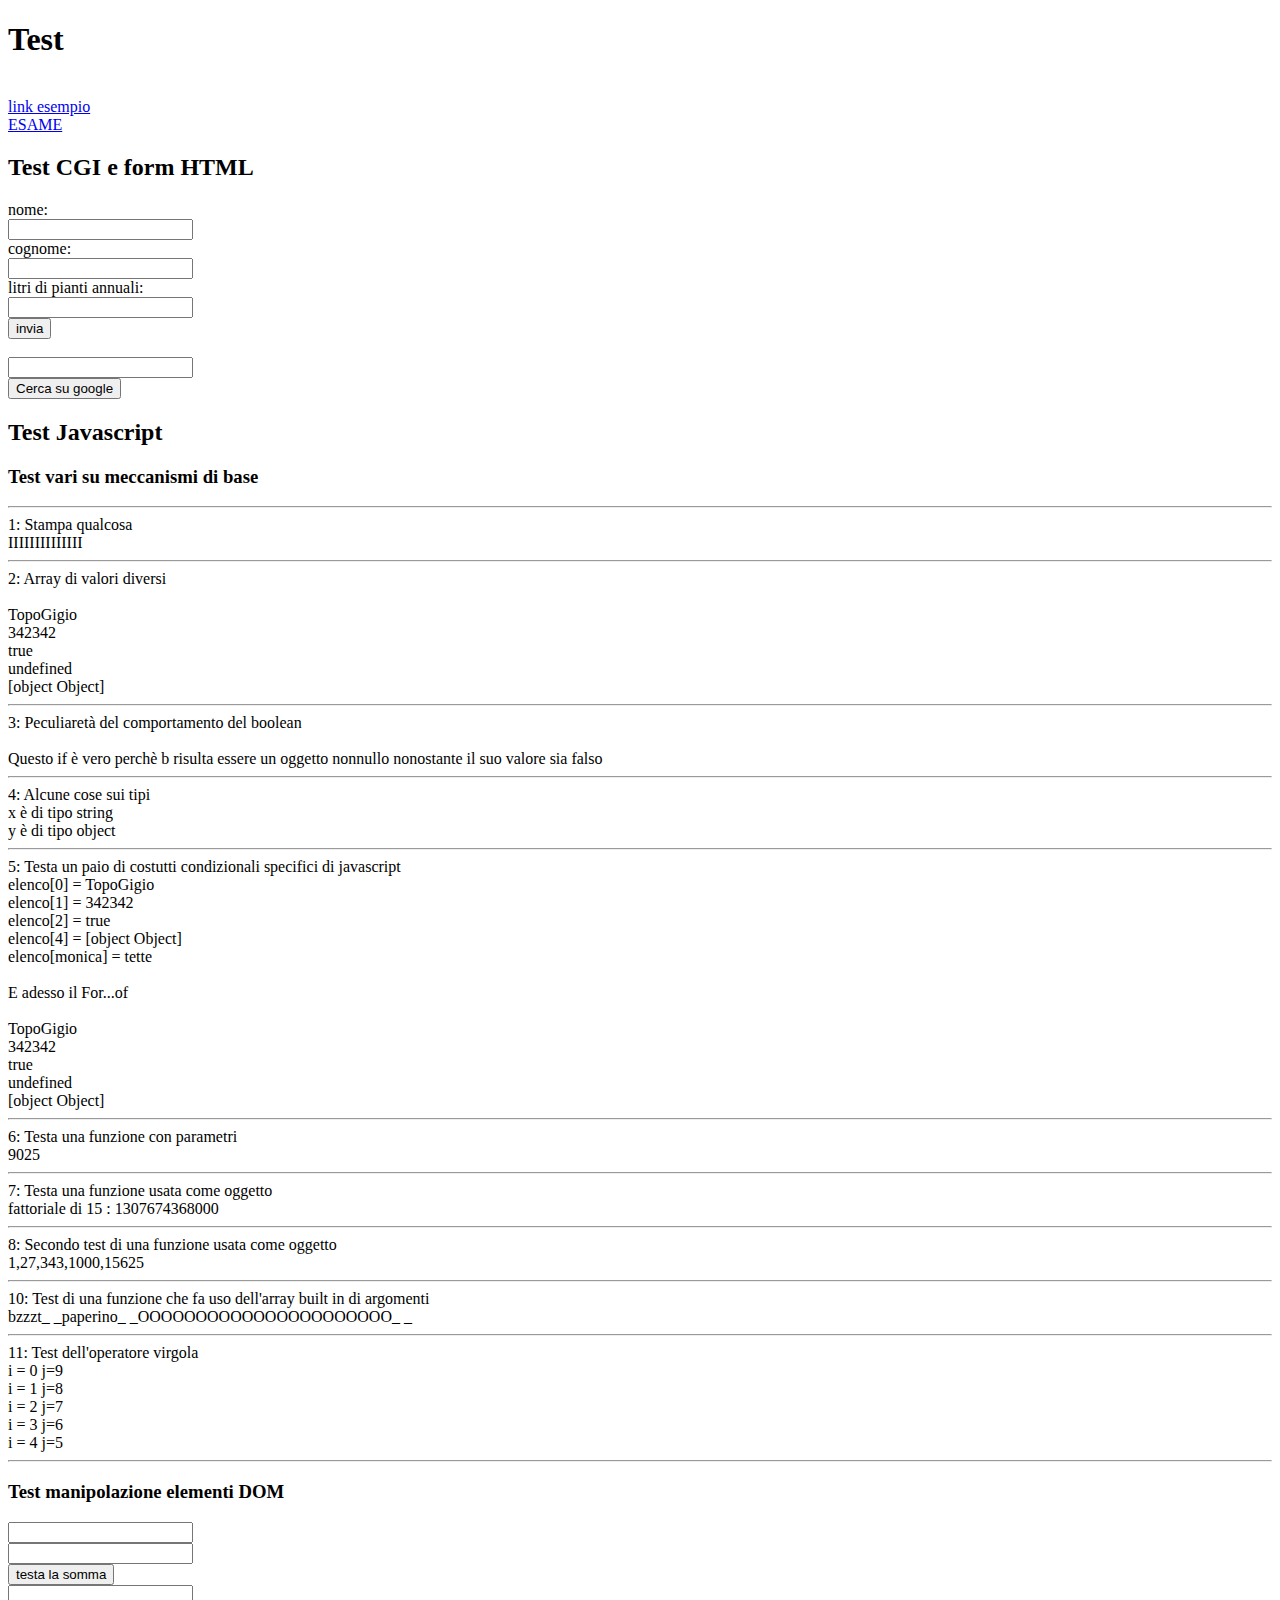
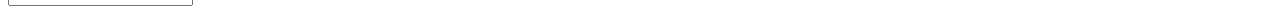
<file: Uni stuff/TecWeb Apache stuffs/index.html>
<!DOCTYPE html>
<html>
	<head>
		<meta http-equiv="Content-Language" content="en,it"/>
		<meta http-equiv="Content-type" content="text/html; charset=unicode"/>
		<title>Prove tecniche TecWeb</title>
		<script src="scripts/first.js"></script>
		<script src="scripts/objects.js"></script>
	</head>
	
	<body>
		<h1>Test</h1>
		<br/>
		<a href="https://www.example.com">link esempio</a><br/>
		<a href="esame/index.html">ESAME</a>
		<br/>
		<h2>Test CGI e form HTML </h2>
			<form action="/cgi-bin/cgitest.cgi" method="GET">
				<label for="nome">nome:</label><br/>
				<input type="text" name="nome"><br/>
				<label for="cognome">cognome:</label><br/>
				<input type="text" name="cognome"><br/>
				<label for="litri">litri di pianti annuali:</label><br/>
				<input type="text" name="litri"><br/>
				<input type="submit" value="invia">
			</form>
			<br>
			<form action="https://www.google.com/search?q=keyword" method="get">
				<input type="text" name="q" id="keyword"><br/>
				<input type="submit" value="Cerca su google">
			</form>
		<h2>Test Javascript </h2>
			<div id="scriptTest"> 
				<h3>Test vari su meccanismi di base</h3>
					<hr>
					<script>
						document.write("1: Stampa qualcosa<br/>");
						test();
						document.write("<br/><hr>2: Array di valori diversi<br/>");
						arraytest();
						document.write("<br/><hr>3: Peculiaretà  del comportamento del boolean<br/>");
						booleantest();
						document.write("<br/><hr>4: Alcune cose sui tipi<br/>");
						typetest();
						document.write("<br/><hr>5: Testa un paio di costutti condizionali specifici di javascript<br/>");
						testFor();
						document.write("<br/><hr>6: Testa una funzione con parametri<br/>");
						document.write(sq(95));
						document.write("<br/><hr>7: Testa una funzione usata come oggetto<br/>");
						const factorial= function(num){ if(num<2){return num;} else return num*arguments.callee(num-1);};
						var num=15;
						document.write("fattoriale di "+ num +" : "+ factorial(num));
						document.write("<br/><hr>8: Secondo test di una funzione usata come oggetto<br/>");
						let nums=[1,3,7,10,25];
						document.write(transformArray(cube,nums));
						document.write("<br/><hr>10: Test di una funzione che fa uso dell'array built in di argomenti<br/>");
						document.write(CustomConc("_ _","bzzzt","paperino","OOOOOOOOOOOOOOOOOOOOOO"));
						document.write("<br/><hr>11: Test dell'operatore virgola<br/>");
						CommaOpTest();
					</script>
					<hr>
				<h3>Test manipolazione elementi DOM</h3>
					<form name="testsomma">
						<input type="text" name="Op1"><br/>
						<input type="text" name="Op2"><br/>
						<input type="button" value="testa la somma" onClick="TrovaESomma()"><br/>
						<input type="text" name="out"><br/>
					</form>
			</div>
	</body>
</html>
</file>
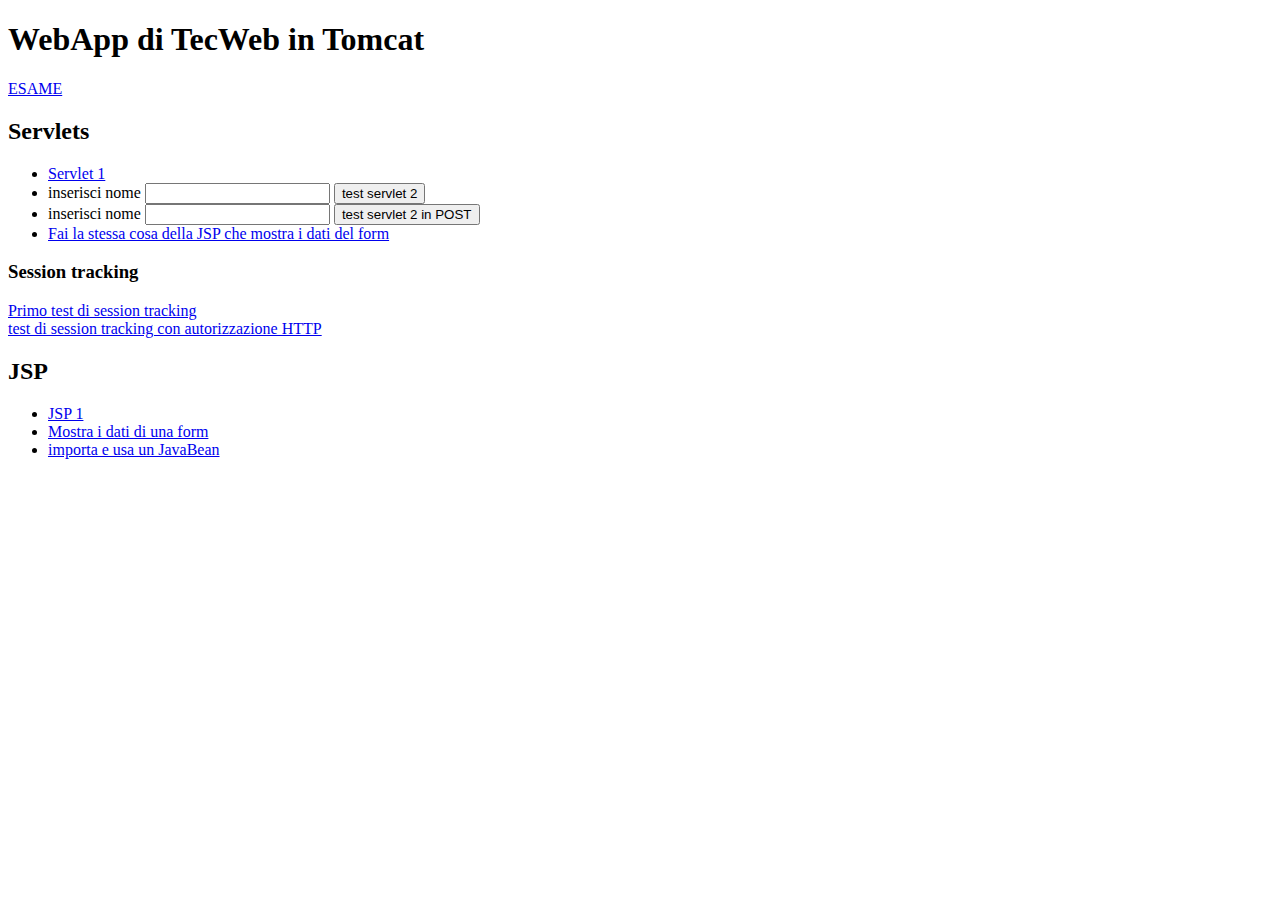
<file: Uni stuff/TecWeb Tomcat webapp/index.html>
<!DOCTYPE HTML >
<html>
	<head>
	<meta http-equiv="Content-Language" content="en,it"/>
	<meta http-equiv="Content-type" content="text/html: charset=utf-8"/>
	<title>TecWeb su Tomcat</title>
	</head>
	<body>
	<h1>WebApp di TecWeb in Tomcat</h1>
	<a href="esame/index.html">ESAME</a>
		<div id="servlets">
			<h2>Servlets</h2>
			<ul>
				<li><a href="servlet/First">Servlet 1</a></li>
				<li>
					<form action="servlet/Input" method="GET">
						<label for="firstname"> inserisci nome</label>
						<input type="text" name="firstname"></input>
						<input type="submit" value ="test servlet 2"></input>
					</form>
				</li>
				<li>
					<form action="servlet/Input" method="POST">
						<label for="firstname"> inserisci nome</label>
						<input type="text" name="firstname"></input>
						<input type="submit" value ="test servlet 2 in POST"></input>
					</form>
				</li>
			<li><a href="servlet/DisplayForm">Fai la stessa cosa della JSP che mostra i dati del form</a></li>
			</ul>
			<h3>Session tracking</h3>
			<li><a href="servlet/SessionTracking1">Primo test di session tracking</a></li>
			<li><a href="servlet/SessionTracking2">test di session tracking con autorizzazione HTTP</a></li>
			</div>
			<div id="JSP">
				<h2>JSP</h2>
				<ul>
				<li><a href="jsp/firstJSP.jsp">JSP 1</a></li>
				<li><a href="jsp/DisplayForm.jsp">Mostra i dati di una form</a></li>
				<li><a href="jsp/JavaBeansExample.jsp">importa e usa un JavaBean </a></li>
			</ul>
			<br/>
			</div>
	</body>
</html>
</file>
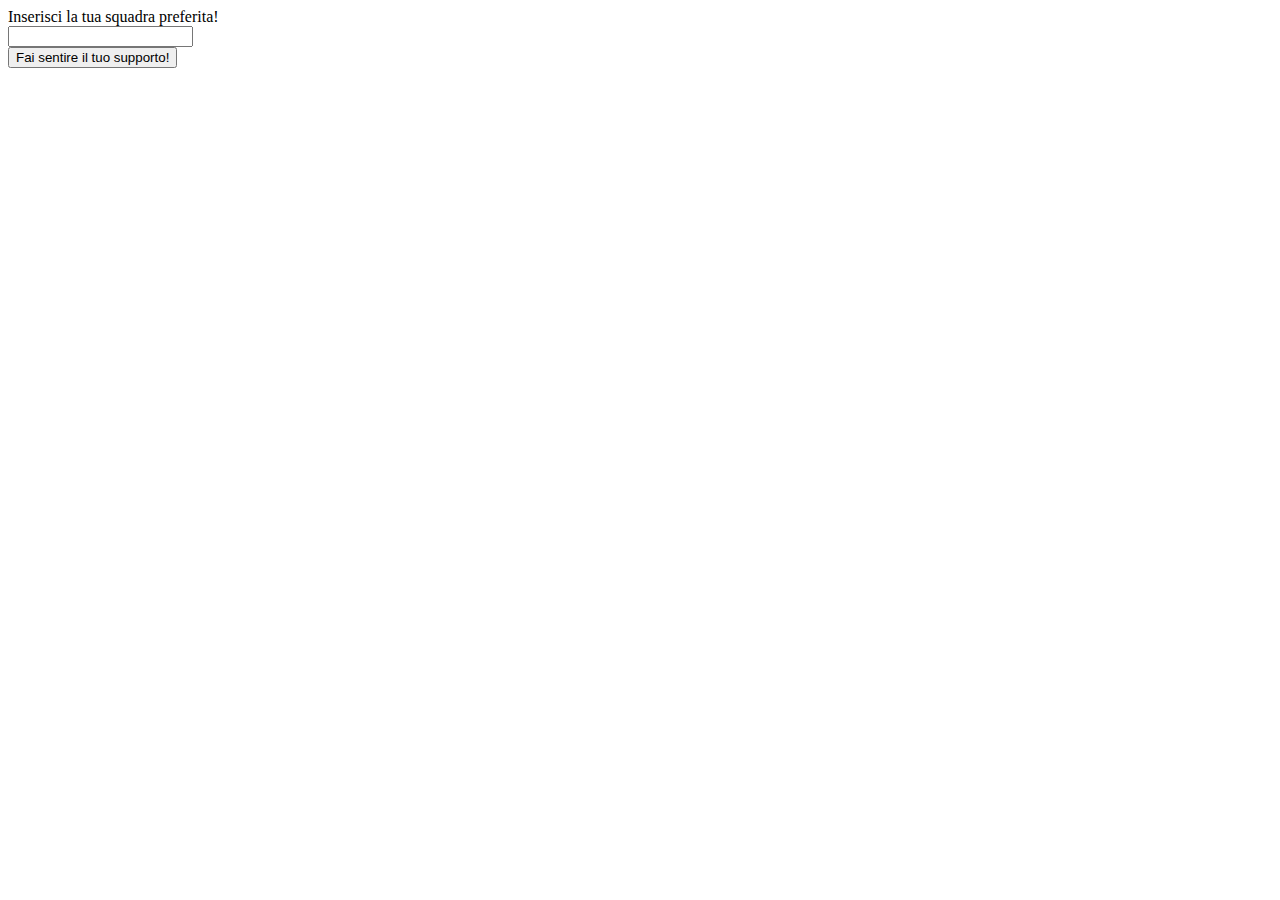
<file: Uni stuff/TecWeb Tomcat webapp/esame/index.html>
<!DOCTYPE html>
<html>
<body>


<form action="../servlet/ServletTifosi" method="POST"> 
<label for="squadra">Inserisci la tua squadra preferita!</label><br/>
<input type="text" name="squadra"></input><br/>
<input type="submit" value="Fai sentire il tuo supporto!"></input>
</form>

</body>
<htnl>
</file>
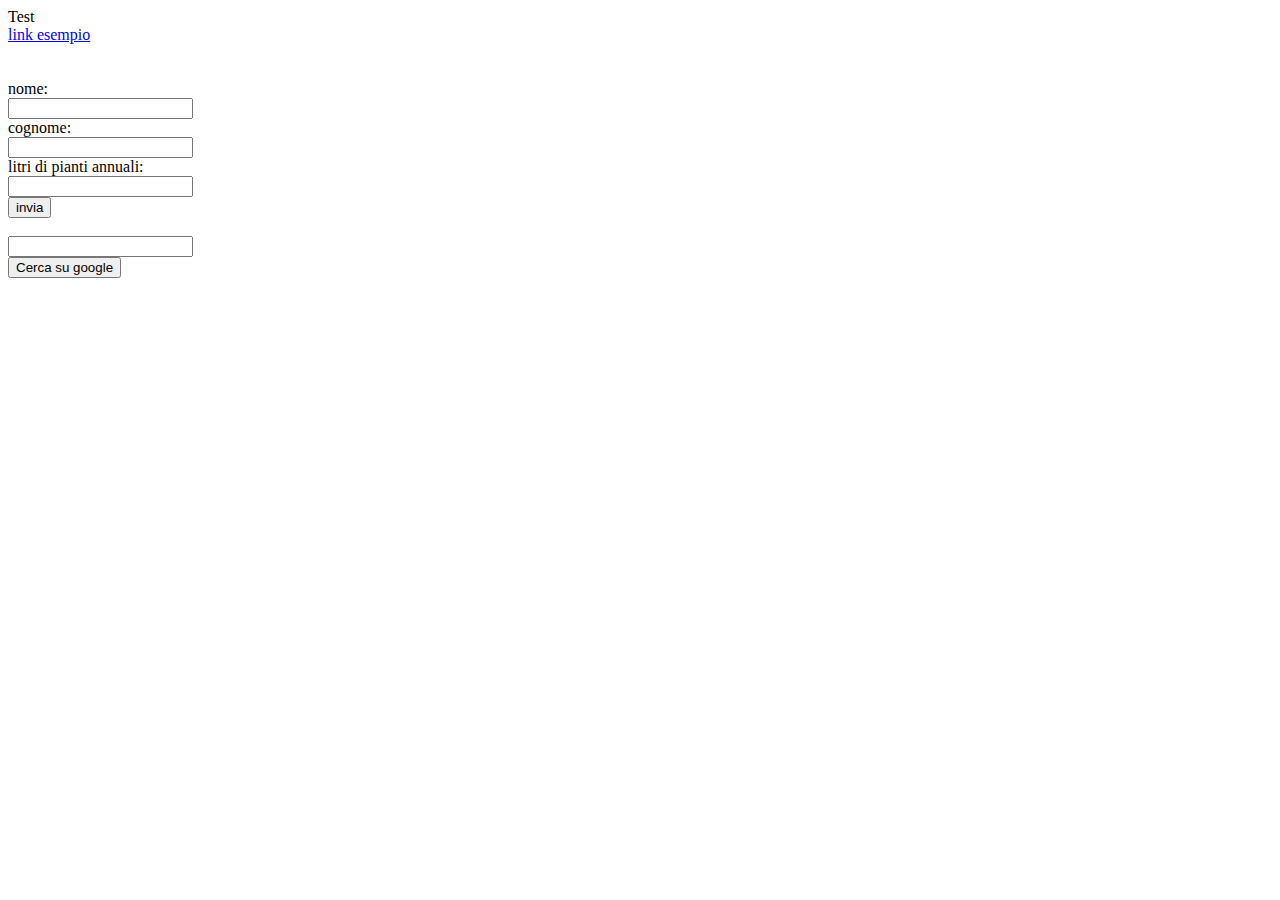
<file: Web/exercises/TecWeb 1/index.html>
<!DOCTYPE html>
<html>
	<head>
	<meta="Content-Language: en,it">
	<meta http-equiv="Content-Type" content="text/html; charset=unicode">
	<title>Prove tecniche TecWeb</title>
	</head>
	
	<body>
	Test
	<br/>
	<a href="https://www.example.com">link esempio<a>
	<br/><br/><br/>
	<form action="/cgi-bin/cgitest.cgi" method="GET">
	<label for="nome">nome:</label><br/>
	<input type="text" name="nome"><br/>
	<label for="cognome">cognome:</label><br/>
	<input type="text" name="cognome"><br/>
	<label for="litri">litri di pianti annuali:</label><br/>
	<input type="text" name="litri"><br/>
	<input type="submit" value="invia">
	</form>
	<br>
	<form action="https://www.google.com/search?q=keyword" method="get">
	<input type="text" name="q" id="keyword"><br/>
	<input type="submit" value="Cerca su google">
	</form>
	</body>
</html>
</file>
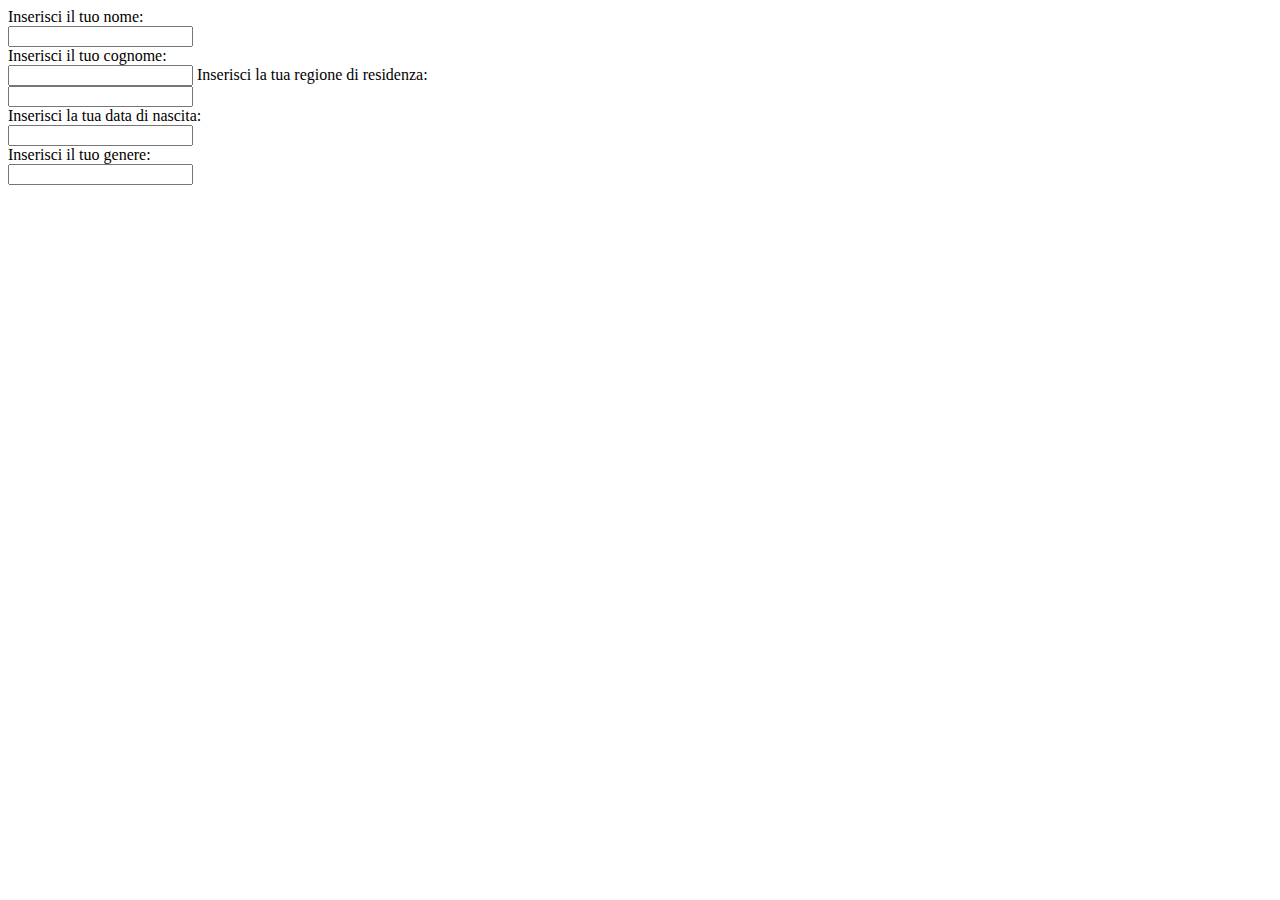
<file: Web/exercises/newhtml.html>
<!DOCTYPE html>
<!--
To change this license header, choose License Headers in Project Properties.
To change this template file, choose Tools | Templates
and open the template in the editor.
-->
<html>
    <head>
        <title>CGI TEST</title>
    </head>
    <body>
        <form method="" action="">
         <label for="nome">Inserisci il tuo nome:</label><br>
         <input type="text" id="nome" name="nome"><br>
         <label for="cognome">Inserisci il tuo cognome:</label><br>
         <input type="text" id="cognome" name="cognome">
         <label for="regione">Inserisci la tua regione di residenza:</label><br>
         <input type="text" id="regione" name="regione">   
        </form>
        
         <form>
         <label for="nome">Inserisci la tua data di nascita:</label><br>
         <input type="text" id="nome" name="nome"><br>
         <label for="gen">Inserisci il tuo genere:</label><br>
         <input type="text" id="gen" name="genere">  
        </form>
    </body>
</html>
</file>
